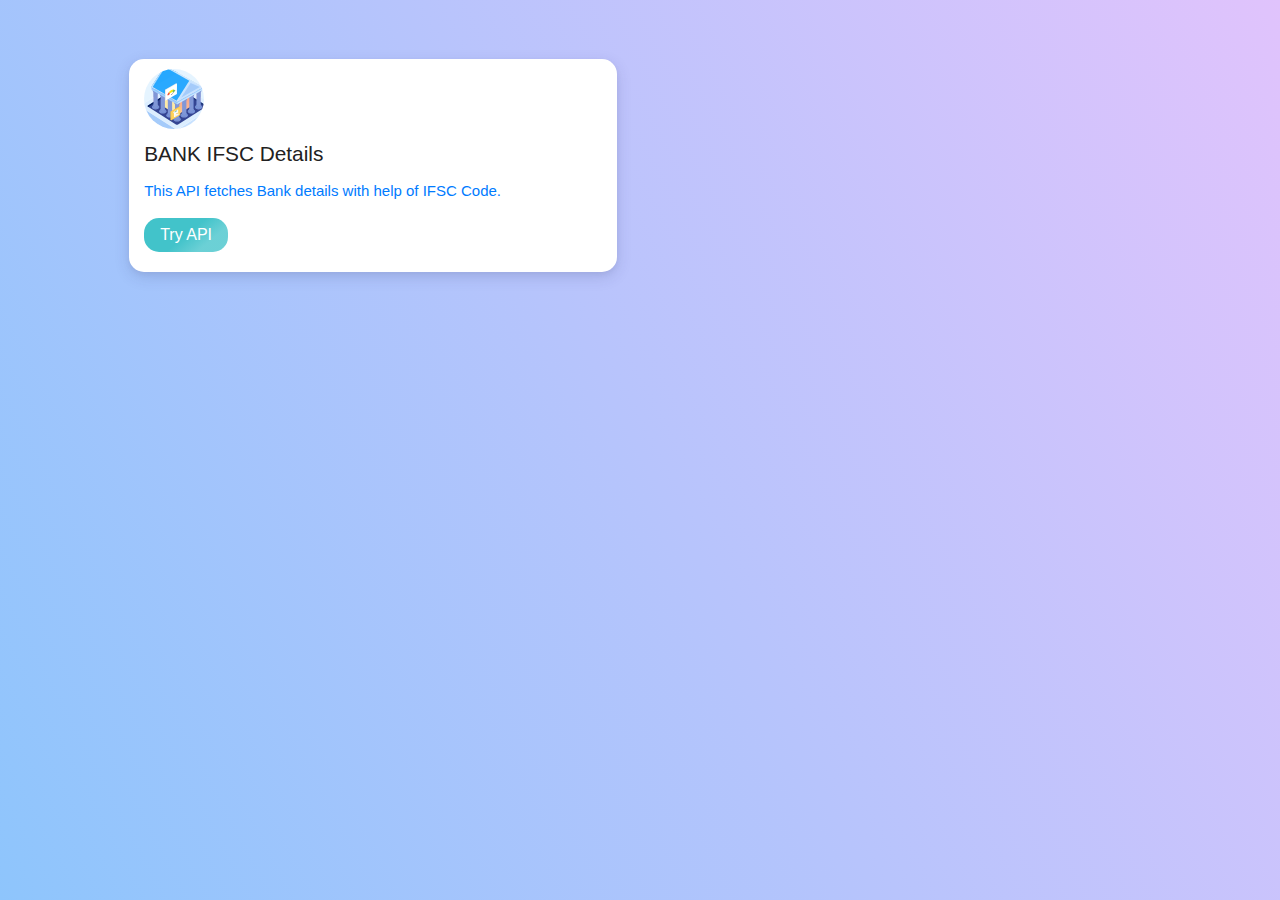
<file: index.html>
<!-- 
############################################################
#	Code Repo: 		https://www.github.com/yogeshdinodia/
#
#	Github Acc:		@yogeshdinodia	
#	Author:			Yogesh Dinodia
#	Website: 		yogeshdinodia.com
#	Organization: 	Softhuge Technologies
#	Org Website: 	www.softhuge.com
############################################################
 -->
<!DOCTYPE html>
<html>
<head>
	<meta charset="utf-8">
	<meta name="viewport" content="width=device-width, initial-scale=1">
	<title>Indian Public APIs</title>
	<link rel="stylesheet" type="text/css" href="assets/css/style.css">
	<link rel="stylesheet" type="text/css" href="assets/css/bootstrap.min.css">
</head>
<body>

<div class="container" style="padding: 4%">
	<div class="row">

	    <div class="col-6">
	      <a href="ifsc.html">
      		<div class="our_solution_category">
		        <div class="solution_cards_box">
		          <div class="solution_card">
		            <div class="so_top_icon"><img src="assets/img/bank.svg" alt="" /></div>
		            <div class="solu_title"><h3>BANK IFSC Details</h3></div>
		            <div class="solu_description">
		              <p>This API fetches Bank details with help of IFSC Code.</p>
		              <a href="ifsc.html"><button class="read_more_btn">Try API</button></a>
		            </div>
		          </div>
		        </div>
		      </div>
	      </a>
	    </div>
	    

	</div>
</div>

</body>
</html>
</file>
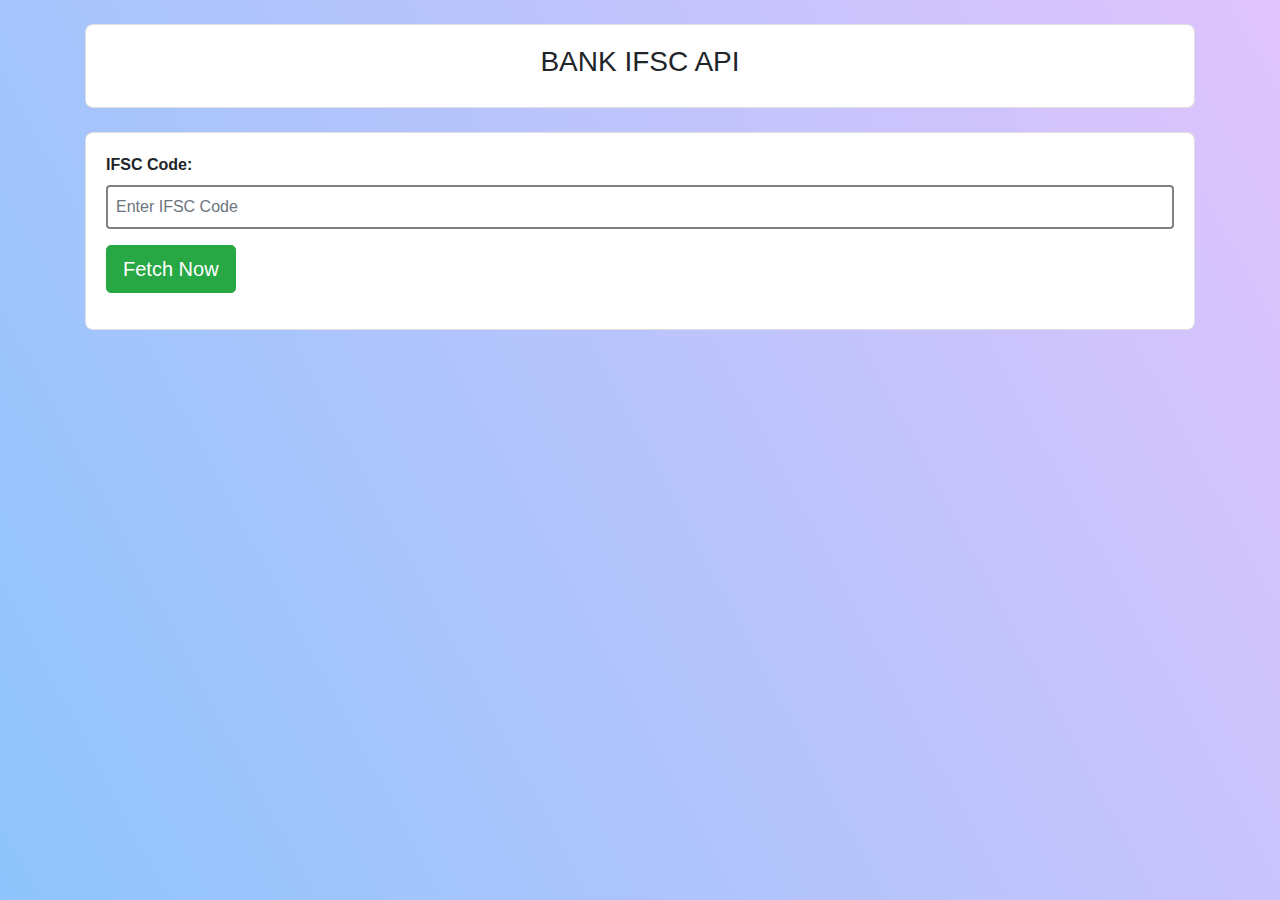
<file: ifsc.html>
<!-- 
############################################################
#	Code Repo: 		https://www.github.com/yogeshdinodia/
#
#	Github Acc:		@yogeshdinodia	
#	Author:			Yogesh Dinodia
#	Website: 		yogeshdinodia.com
#	Organization: 	Softhuge Technologies
#	Org Website: 	www.softhuge.com
############################################################
 -->
<!DOCTYPE html>
<html>
<head>
	<meta charset="utf-8">
	<meta name="viewport" content="width=device-width, initial-scale=1">
	<title>Indian Public APIs</title>
	<link rel="stylesheet" type="text/css" href="assets/css/style.css">
	<link rel="stylesheet" type="text/css" href="assets/css/bootstrap.min.css">
	<link rel="stylesheet" type="text/css" href="assets/fontawesome/css/all.min.css">
</head>
<body>

<div class="container mt-4">
	<div class="card shadow"><div class="card-body text-center"><h3>BANK IFSC API</h3></div></div>
</div>
<div class="container mt-4">
	<div class="card shadow">
		<div class="card-body">
			<div class="form-group">
			    <label style="font-weight: bolder;">IFSC Code: </label>
			    <input type="text" class="form-control" id="ifsc" placeholder="Enter IFSC Code">
			    <small id="msg" class="form-text text-muted"></small>
		  	</div>
		  	<div class="form-group">
		  		<button id="fetch" class="btn btn-success btn-lg">
		  			<span class="fetchBtnTxt">Fetch Now</span>
		  			<span class="fetchBtnLoad" style="display:none;"><i class="fa fa-spinner fa-pulse"></i> Fetching..</span>
		  		</button>
		  	</div>
		  	<div class="details_section" style="display: none;">
		  		<hr>
			  	<h3><b class="IFSC">Fetching..</b> Details: </h3>
			  	<table class="table" style="font-size: 20px;">
				  <tbody>
				    <tr>
				      <td>Bank: <b class="dText BANK">Fetching..</b></td>
				      <td>Branch: <b class="dText BRANCH">Fetching..</b></td>
				      <td>BANKCODE: <b class="dText BANKCODE">Fetching..</b></td>
				    </tr>
				    <tr>
				      <td>CITY: <b class="dText CITY">Fetching..</b></td>
				      <td>CENTRE: <b class="dText CENTRE">Fetching..</b></td>
				      <td>DISTRICT: <b class="dText DISTRICT">Fetching..</b></td>
				    </tr>
				    <tr>
				      <td colspan="3">ADDRESS: <b class="dText ADDRESS">Fetching..</b></td>
				    </tr>
				    <tr>
				      <td>STATE: <b class="dText STATE">Fetching..</b></td>
				      <td>CONTACT: <b class="dText CONTACT">Fetching..</b></td>
				      <td>ISO3166: <b class="dText ISO3166">Fetching..</b></td>
				    </tr>
				    <tr>
				      <td>UPI: <b class="dText UPI">Fetching..</b></td>
				      <td>RTGS: <b class="dText RTGS">Fetching..</b></td>
				      <td>IMPS: <b class="dText IMPS">Fetching..</b></td>
				    </tr>
				    <tr>
				      <td>NEFT: <b class="dText NEFT">Fetching..</b></td>
				      <td>SWIFT: <b class="dText SWIFT">Fetching..</b></td>
				      <td>MICR: <b class="dText MICR">Fetching..</b></td>
				    </tr>
				  </tbody>
				</table>
		  	</div>
		  	<div class="details_section_err text-center" style="display: none;"></div>
		</div>
	</div>
</div>
<script src="assets/js/jquery.js"></script>
<script>
$(document).on("click","#fetch",function(){ $(".details_section").hide(); $(".details_section_err").hide();
$(".fetchBtnTxt").hide(); $(".fetchBtnLoad").show(); $("#fetch").attr("disabled", true);
let ifsc = $("#ifsc").val(); let url = "apiCall.php?ifsc="+ifsc;
$.getJSON(url, function(output){ $(".fetchBtnTxt").show(); $(".fetchBtnLoad").hide(); $("#fetch").attr("disabled", false); if(output.StatusCode==200){ let d = output.Data; $(".details_section").show(); $(".details_section_err").hide(); $('.IFSC').html(d.IFSC); $('.MICR').html(d.MICR); $('.BRANCH').html(d.BRANCH); $('.ADDRESS').html(d.ADDRESS); $('.STATE').html(d.STATE); $('.CONTACT').html(d.CONTACT); $('.UPI').html(d.UPI); $('.RTGS').html(d.RTGS); $('.CITY').html(d.CITY); $('.CENTRE').html(d.CENTRE); $('.DISTRICT').html(d.DISTRICT); $('.NEFT').html(d.NEFT); $('.IMPS').html(d.IMPS); $('.SWIFT').html(d.SWIFT); $('.ISO3166').html(d.ISO3166); $('.BANK').html(d.BANK); $('.BANKCODE').html(d.BANKCODE); } else{ $(".details_section").hide(); $(".details_section_err").show(); $(".details_section_err").html(output.Message); } });
});
</script>
</body>
</html>
</file>
<file: assets/css/style.css>
body{ background-color: #8EC5FC; background-image: linear-gradient(62deg, #8EC5FC 0%, #E0C3FC 100%); background-repeat: no-repeat; background-attachment: fixed; }
a{ text-decoration:none; color:black; } a:hovee{ text-decoration:none; color:black; }
.solution_cards_box .solution_card{ flex: 0 50%; background: #fff; box-shadow: 0 2px 4px 0 rgba(136, 144, 195, 0.2), 0 5px 15px 0 rgba(37, 44, 97, 0.15); border-radius: 15px; margin: 8px; padding: 10px 15px; position: relative; z-index: 1; overflow: hidden; padding-bottom: 20px; transition: 0.7s; }
.solution_cards_box .solution_card:hover{ background: #309df0; color: #fff; transform: scale(1.1); z-index: 9; }
.solution_cards_box .solution_card:hover::before{ background: rgb(85 108 214 / 10%); }
.solution_cards_box .solution_card:hover .solu_title h3, .solution_cards_box .solution_card:hover .solu_description p{ color: #fff; }
.solution_cards_box .solution_card:before{ content: ""; position: absolute; background: rgb(85 108 214 / 5%); height: 400px; z-index: -1; transform: rotate(42deg); right: -56px; top: -23px; border-radius: 35px; }
.solution_cards_box .solution_card:hover .solu_description button{ background: #fff !important; color: #309df0; }
.solution_card .solu_title h3{ color: #212121; font-size: 1.3rem; margin-top: 13px; margin-bottom: 13px; }
.solution_card .solu_description p{ font-size: 15px; margin-bottom: 15px; }
.solution_card .solu_description button{ border: 0; border-radius: 15px; background: linear-gradient(140deg,#42c3ca 0%,#42c3ca 50%,#42c3cac7 75%) !important; color: #fff; font-weight: 500; font-size: 1rem; padding: 5px 16px; }
.our_solution_content h1{ text-transform: capitalize; margin-bottom: 1rem; font-size: 2.5rem; }
.hover_color_bubble{ position: absolute; background: rgb(54 81 207 / 15%); width: 100rem; height: 100rem; left: 0; right: 0; z-index: -1; top: 16rem; border-radius: 50%; transform: rotate(-36deg); left: -18rem; transition: 0.7s; }
.solution_cards_box .solution_card:hover .hover_color_bubble{ top: 0rem; }
.solution_cards_box .solution_card .so_top_icon{ width: 60px; height: 60px; border-radius: 50%; background: #fff; overflow: hidden; display: flex; align-items: center; justify-content: center; }
.solution_cards_box .solution_card .so_top_icon img{ width: 100px; height: 100px; object-fit: contain; }
.card{ border-radius:8px !important; }
input{ border: 2px solid gray !important; padding: .5em !important;  } 
.dText{ margin-left: 10px;  }
</file>
